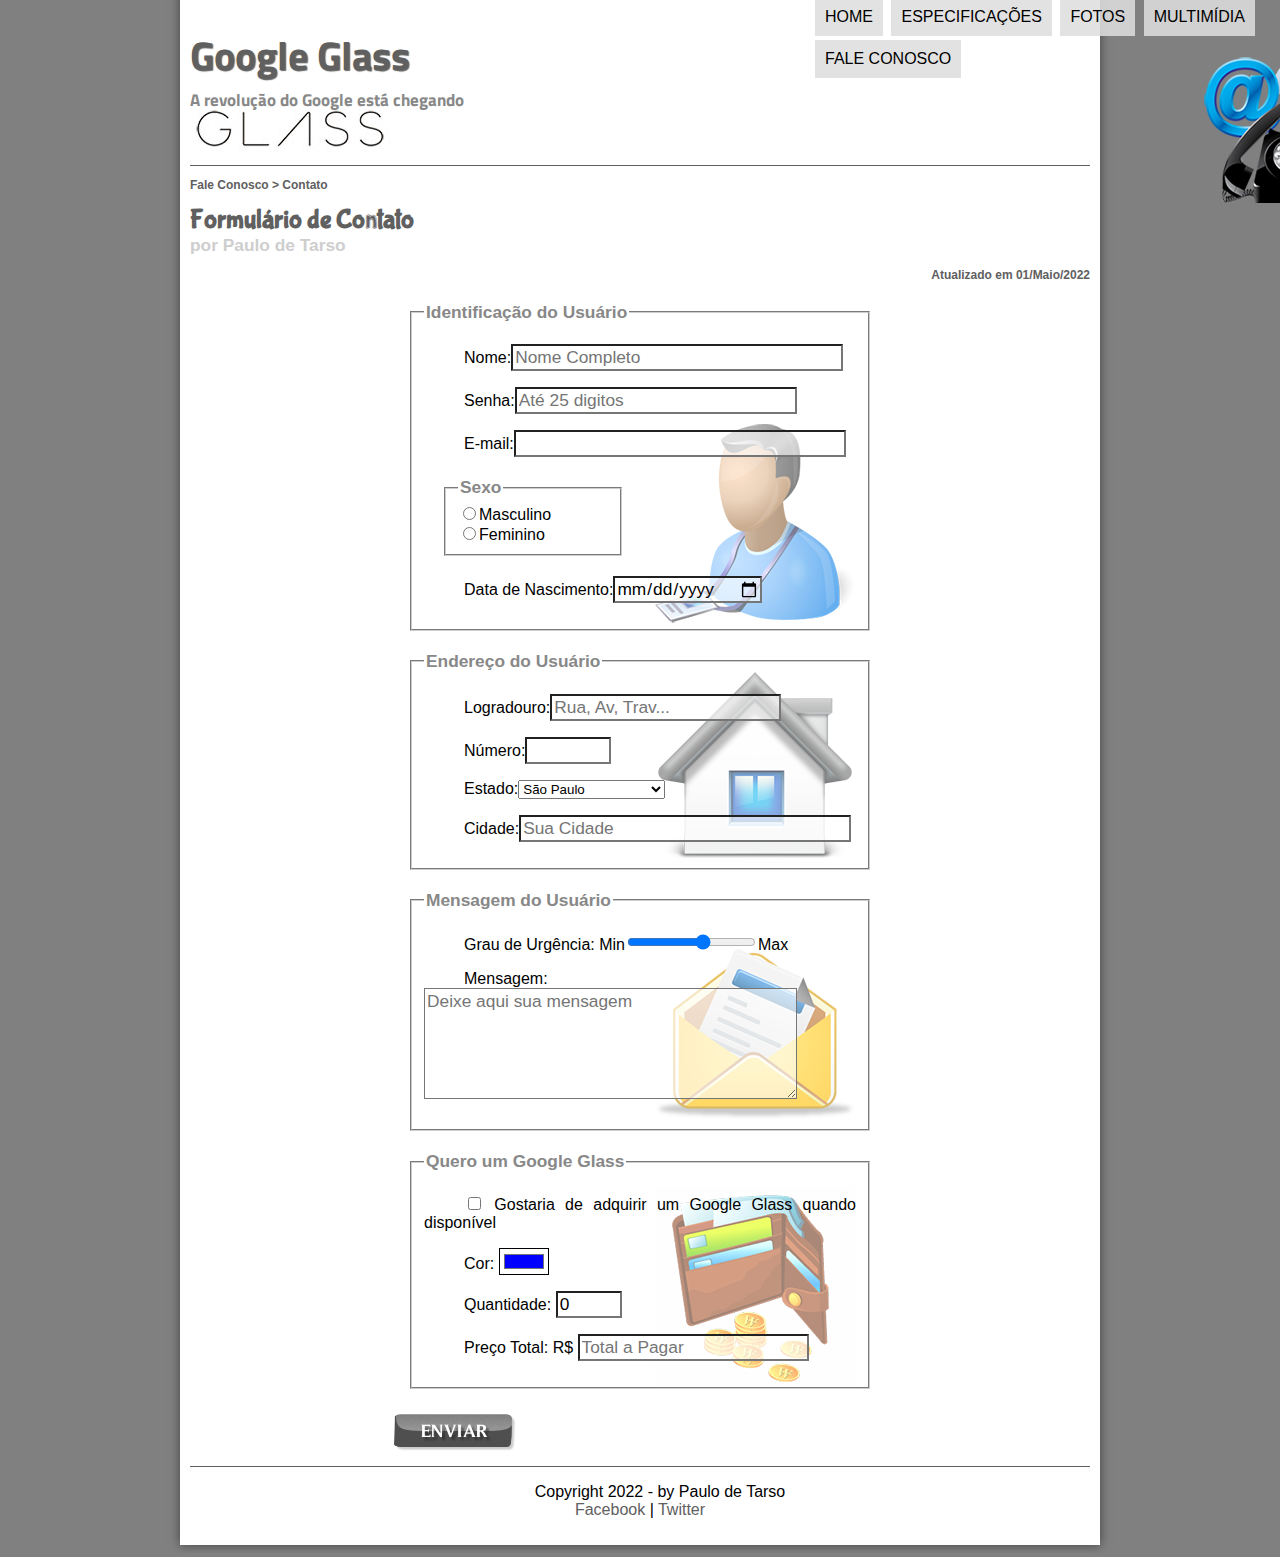
<file: CursoHTML5/projeto-glass-html5/fale-conosco.html>
<!DOCTYPE html>
<html lang="pt-br" xmlns="http://www.w3.org/1999/html">

<head>
    <meta charset="utf8"/>
    <title>Tudo sobre Google Glass</title>
    <link rel="stylesheet" href="_css/estilo.css"/>
    <link rel="stylesheet" href="_css/form.css"/>
    <script>
        function cal_total(){
            var tot, qtd
                qtd = parseInt(document.getElementById('cquant').value);
            tot = qtd * 1500
            document.getElementById('cpreco').value = tot
        }
    </script>
</head>
<script src="funcoes.js"></script>

<body>
<div id="interface">
    <header id="cabecalho">
        <hgroup>
            <h1>Google Glass</h1>
            <h2>A revolução do Google está chegando</h2>
        </hgroup>

        <img id="icone" src="_imagens/contato.png"  alt=""/>

        <nav id="menu">
            <h1>Menu Principal</h1>
            <ul>
                <li onmouseover="mudaFoto('_imagens/home.png')" onmouseout="mudaFoto('_imagens/contato.png')"><a href="index.html">Home</a></li>
                <li onmouseover="mudaFoto('_imagens/especificacoes.png')" onmouseout="mudaFoto('_imagens/contato.png')"><a href="specs.html">Especificações</a></li>
                <li onmouseover="mudaFoto('_imagens/fotos.png')" onmouseout="mudaFoto('_imagens/contato.png')"><a href="fotos.html">Fotos</a></li>
                <li onmouseover="mudaFoto('_imagens/multimidia.png')" onmouseout="mudaFoto('_imagens/contato.png')"><a href="multimidia.html">Multimídia</a></li>
                <li onmouseover="mudaFoto('_imagens/contato.png')" onmouseout="mudaFoto('_imagens/contato.png')"><a href="fale-conosco.html">Fale conosco</a></li>
            </ul>
        </nav>
    </header>
    <section id="corpo-full">
        <header id="cabecalho-artigo">
            <hgroup>
                <h3>Fale Conosco > Contato</h3>
                <h1>Formulário de Contato</h1>
                <h2>por Paulo de Tarso</h2>
                <h3 class="direita"> Atualizado em 01/Maio/2022</h3>
            </hgroup>
        </header>
        <form method="post" id="fcontato" action="mailto:paulo.tarso4747@gmail.com" oninput="cal_total();">
            <fieldset id="usuario"><legend>Identificação do Usuário</legend>
                <p><label for="cnome">Nome:</label><input type="text" name="tnome" id="cnome" size="30" maxlength="30" placeholder="Nome Completo"/></p>
                <p><label for="csenha">Senha:</label><input type="password" name="tsenha" id="csenha" size="25" maxlength="25"
                placeholder="Até 25 digitos"/></p>
                <p><label for="cemail">E-mail:</label><input type="email" name="temail"
                id="cemail" size="30" maxlength="35"></p>
                <fieldset id="sexo"><legend>Sexo</legend>
                 <input type="radio" name="sex" id="cmasc"/><label for="cmasc">Masculino</label><br/>
                    <input type="radio" name="sex" id="cfem"/><label for="cfem">Feminino</label></fieldset>
                <p><label for="cdata">Data de Nascimento:</label><input type="date" name="tdata" id="cdata"/></p>
            </fieldset>

            <fieldset id="end">
                <legend id="endereco">Endereço do Usuário</legend>
                <p><label for="crua">Logradouro:</label><input type="text" name="trua" id="crua" size="20" maxlength="40" placeholder="Rua, Av, Trav..."/></p>
                <p><label for="cnum"> Número:<input type="number" name="tnum" id="cnum" min="0" max="9999"/></label></p>
                <p><label for="cestado">Estado:</label><select name="testado" id="cestado">
                    <optgroup label="Região Sudeste">
                    <option value="RJ">Rio DeJaneiro</option>
                    <option value="SP" selected>São Paulo</option>
                    <option value="MG">Mina Gerais</option>
                </optgroup>
                    <optgroup label="Região Sul">
                        <option value="PR">Paraná</option>
                        <option value="SC">Santa Catarina</option>
                        <option value="RS">Rio Grande do Sul</option>
                    </optgroup>
                </select></p>
                <p><label for="ccidade">Cidade:<input type="text" name="tcidade" id="ccidade" size="30" maxlength="30" placeholder="Sua Cidade" list="cidades" ></label></p>
                <datalist id="cidades">
                    <option value="Rio de Janeiro"></option>
                    <option value="Nova Iguaçu"></option>
                    <option value="Niterói"></option>
                    <option value="Belford Roxo"></option>
                    <option value="São Paulo"></option>
                </datalist>
            </fieldset>

            <fieldset id="mensagemUser">
                <legend id="mensagem">Mensagem do Usuário</legend>
                <p><label for="curg">Grau de Urgência: Min<input type="range" name="tcurg" id="curg" min="0" max="10" step="2">Max</label></p>
                <p><label for="cmensagem">Mensagem:</label>
                <textarea name="tmensagem" id="cmensagem" cols="35" rows="5" placeholder="Deixe aqui sua mensagem"></textarea></p>
            </fieldset>

            <fieldset id="glass">
                <legend id="pedido">Quero um Google Glass</legend>
                <p><input type="checkbox" name="tglass" id="cglass">
                    <label for="cglass">Gostaria de adquirir um Google Glass quando disponível</label></p>
                <p><label for="ccor">Cor:</label>
                <input type="color" name="tcor" id="ccor" value="#0000ff"></p>
                <p><label for="cquant">Quantidade:</label>
                <input type="number" name="tquant" id="cquant" min="0" max="20" value="0"></p>
                <p><label for="cpreco">Preço Total: R$</label>
                <input type="text" name="tpreco" id="cpreco" placeholder="Total a Pagar" readonly></p>
            </fieldset>


            <input type="image" name="botao" src="_imagens/botao-enviar.png" alt=" Imagem de Botao de enviar"/>
        </form>

<footer id="rodape">
    <p>Copyright 2022 - by Paulo de Tarso<br/> <a href="https://web.facebook.com/paulo.tarso.524596/" target="_blank"> Facebook</a> | <a href="https://twitter.com/SouulHunter" target="_blank">Twitter</a></p>
</footer>
    </section>
</div>
</body>
</html>
</file>
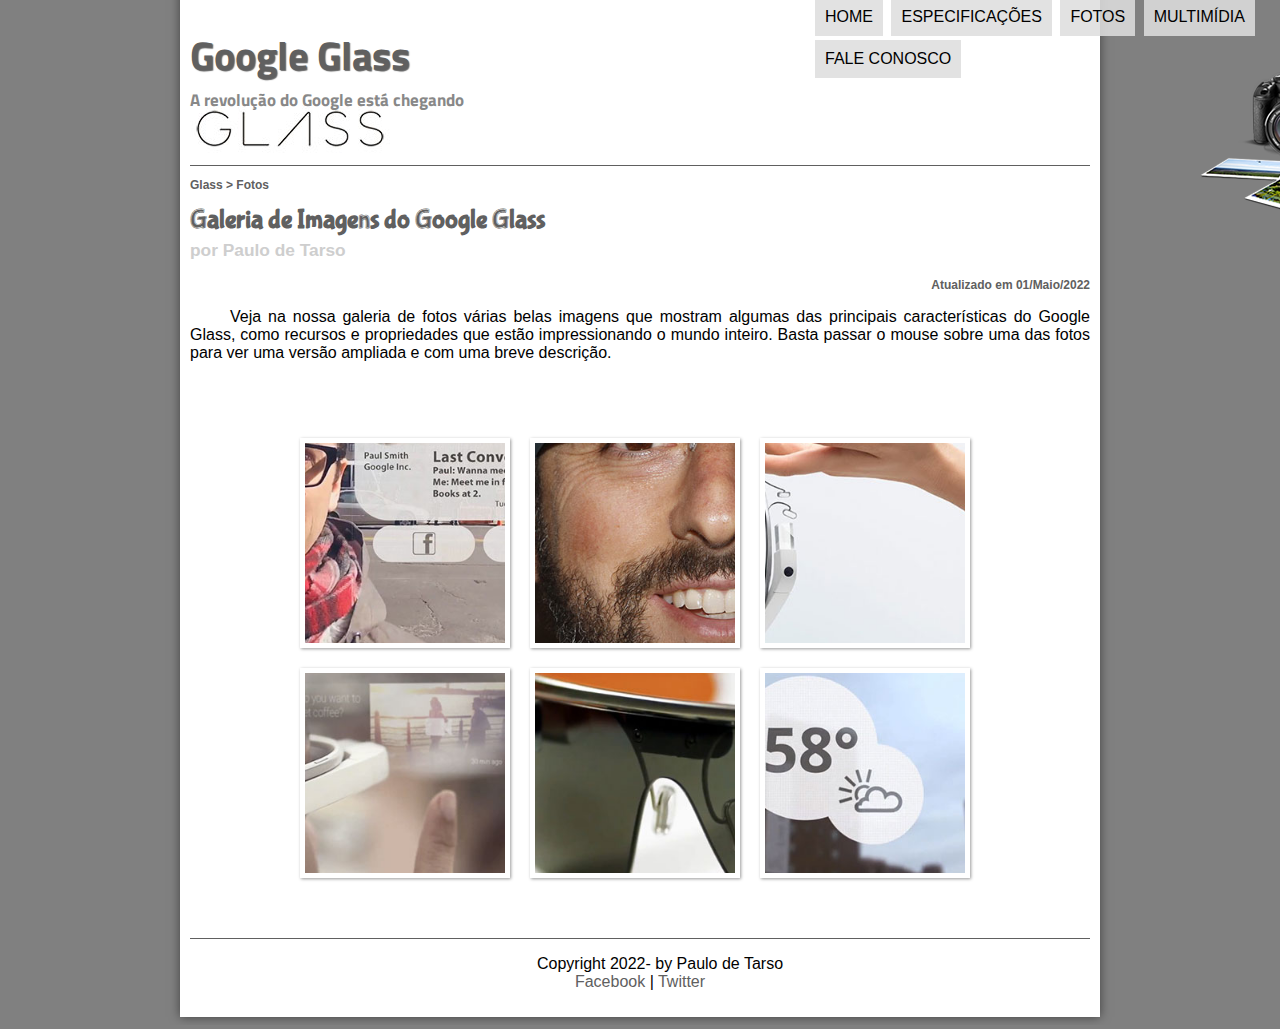
<file: CursoHTML5/projeto-glass-html5/fotos.html>
<!DOCTYPE html>
<html lang="pt-br">

<head>
    <meta charset="utf8"/>
    <title>Tudo sobre Google Glass</title>
    <link rel="stylesheet" href="_css/estilo.css"/>
    <link rel="stylesheet" href="_css/fotos.css"/>
</head>
<script src="funcoes.js"></script>
<body>
<div id="interface">
    <header id="cabecalho">
        <hgroup>
            <h1>Google Glass</h1>
            <h2>A revolução do Google está chegando</h2>
        </hgroup>

        <img id="icone" src="_imagens/fotos.png"  alt=""/>

        <nav id="menu">
            <h1>Menu Principal</h1>
            <ul>
                <li onmouseover="mudaFoto('_imagens/home.png')" onmouseout="mudaFoto('_imagens/fotos.png')"><a href="index.html">Home</a></li>
                <li onmouseover="mudaFoto('_imagens/especificacoes.png')" onmouseout="mudaFoto('_imagens/fotos.png')"><a href="specs.html">Especificações</a></li>
                <li onmouseover="mudaFoto('_imagens/fotos.png')" onmouseout="mudaFoto('_imagens/fotos.png')"><a href="fotos.html">Fotos</a></li>
                <li onmouseover="mudaFoto('_imagens/multimidia.png')" onmouseout="mudaFoto('_imagens/fotos.png')"><a href="multimidia.html">Multimídia</a></li>
                <li onmouseover="mudaFoto('_imagens/contato.png')" onmouseout="mudaFoto('_imagens/fotos.png')"><a href="fale-conosco.html">Fale conosco</a></li>
            </ul>
        </nav>

    </header>

<section id="corpo-full">
    <article id="noticia-principal">
        <header id="cabecalho-artigo">
            <hgroup>
                <h3>Glass > Fotos</h3>
                <h1>Galeria de Imagens do Google Glass</h1>
                <h2>por Paulo de Tarso</h2>
                <h3 class="direita"> Atualizado em 01/Maio/2022</h3>
            </hgroup>
        </header>
        <p>Veja na nossa galeria de fotos várias belas imagens que mostram algumas das principais características do Google Glass, como recursos e propriedades que estão impressionando o mundo inteiro. Basta passar o mouse sobre uma das fotos para ver uma versão ampliada e com uma breve descrição.</p>

        <ul id="album-fotos">
            <li id="foto01"><span>Agenda e lembretes</span></li>
            <li id="foto02"><span>Sergey Brin usando o Glass</span></li>
            <li id="foto03"><span>Leve e compacto</span></li>
            <li id="foto04"><span>Sensação de uma tela de 50"</span></li>
            <li id="foto05"><span>Vários tipos de lente</span></li>
            <li id="foto06"><span>Informações importantes</span></li>
        </ul>
    </article>
</section>
    <footer id="rodape">
        <p>Copyright 2022- by Paulo de Tarso<br/> <a href="http://facebook.com" target="_blank"> Facebook</a> | <a href="http://twitter.com" target="_blank">Twitter</a></p>
    </footer>
</div>
</body>
</html>
</file>
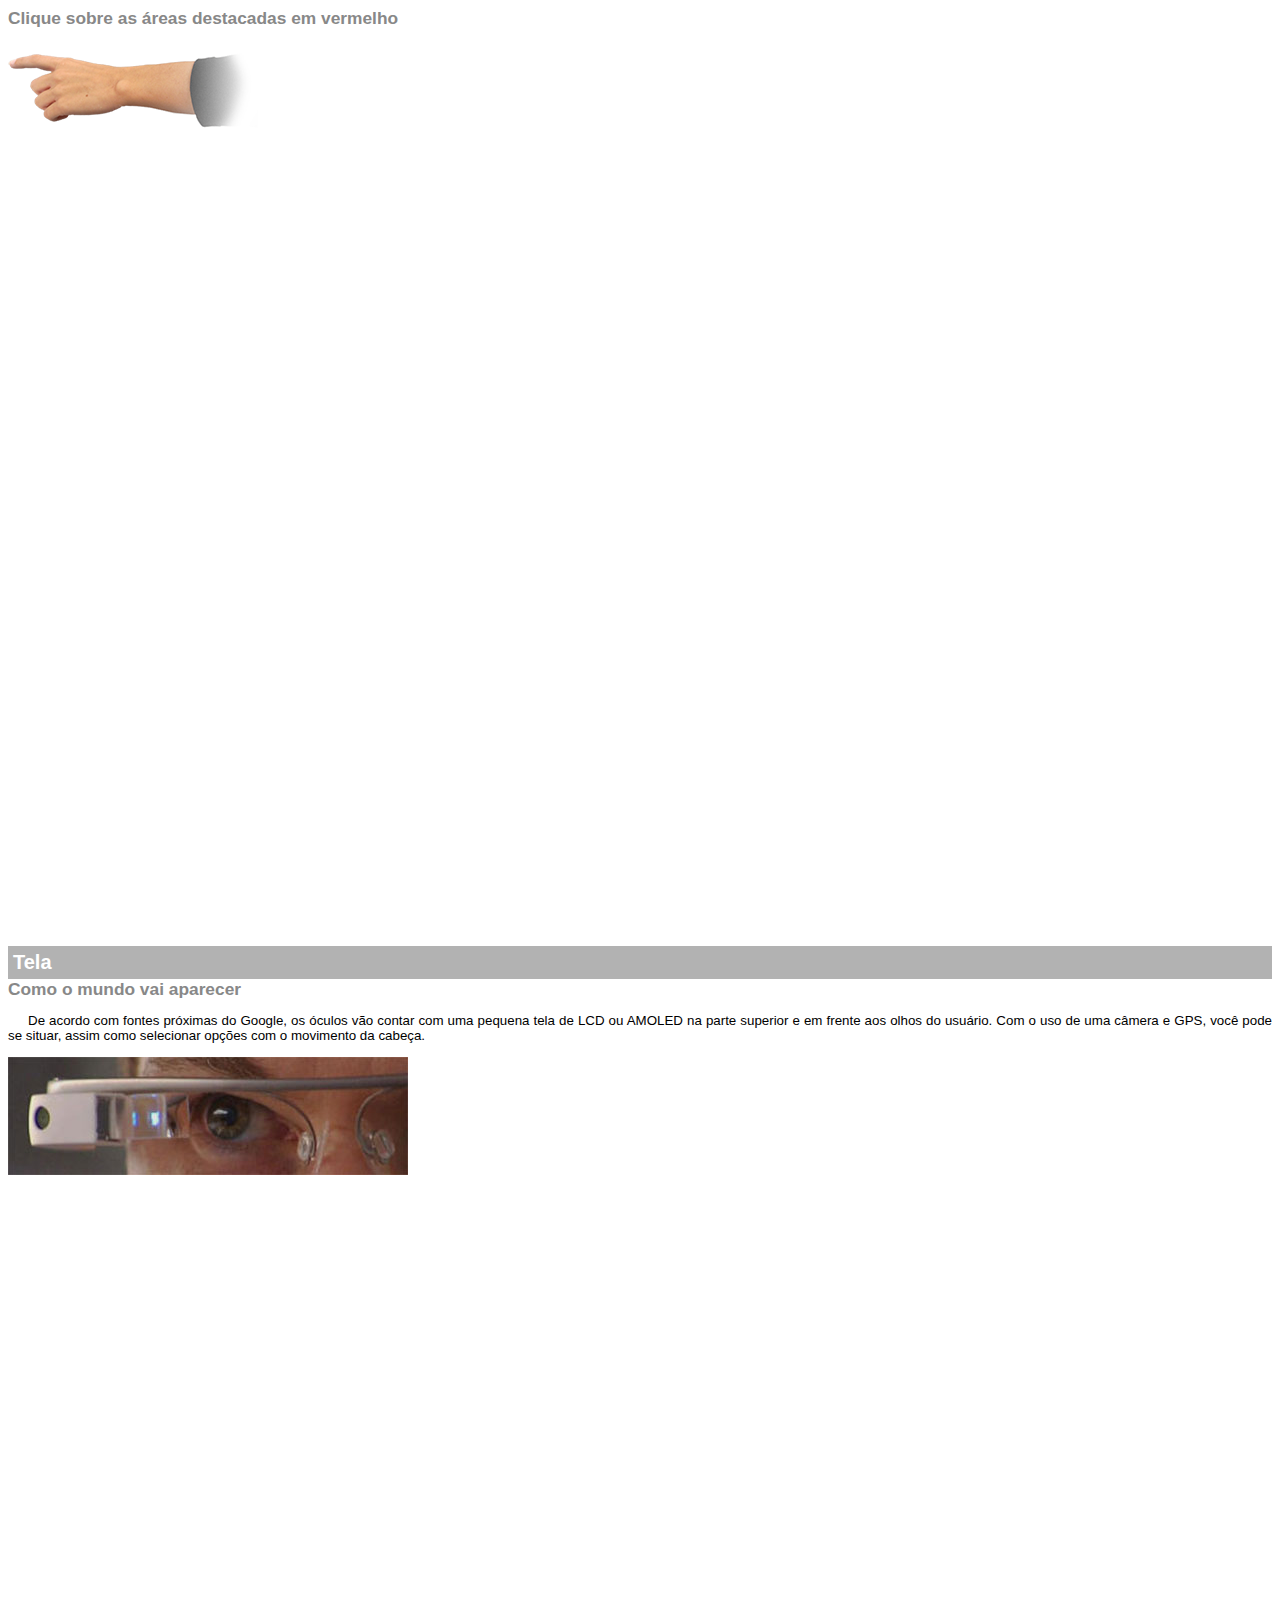
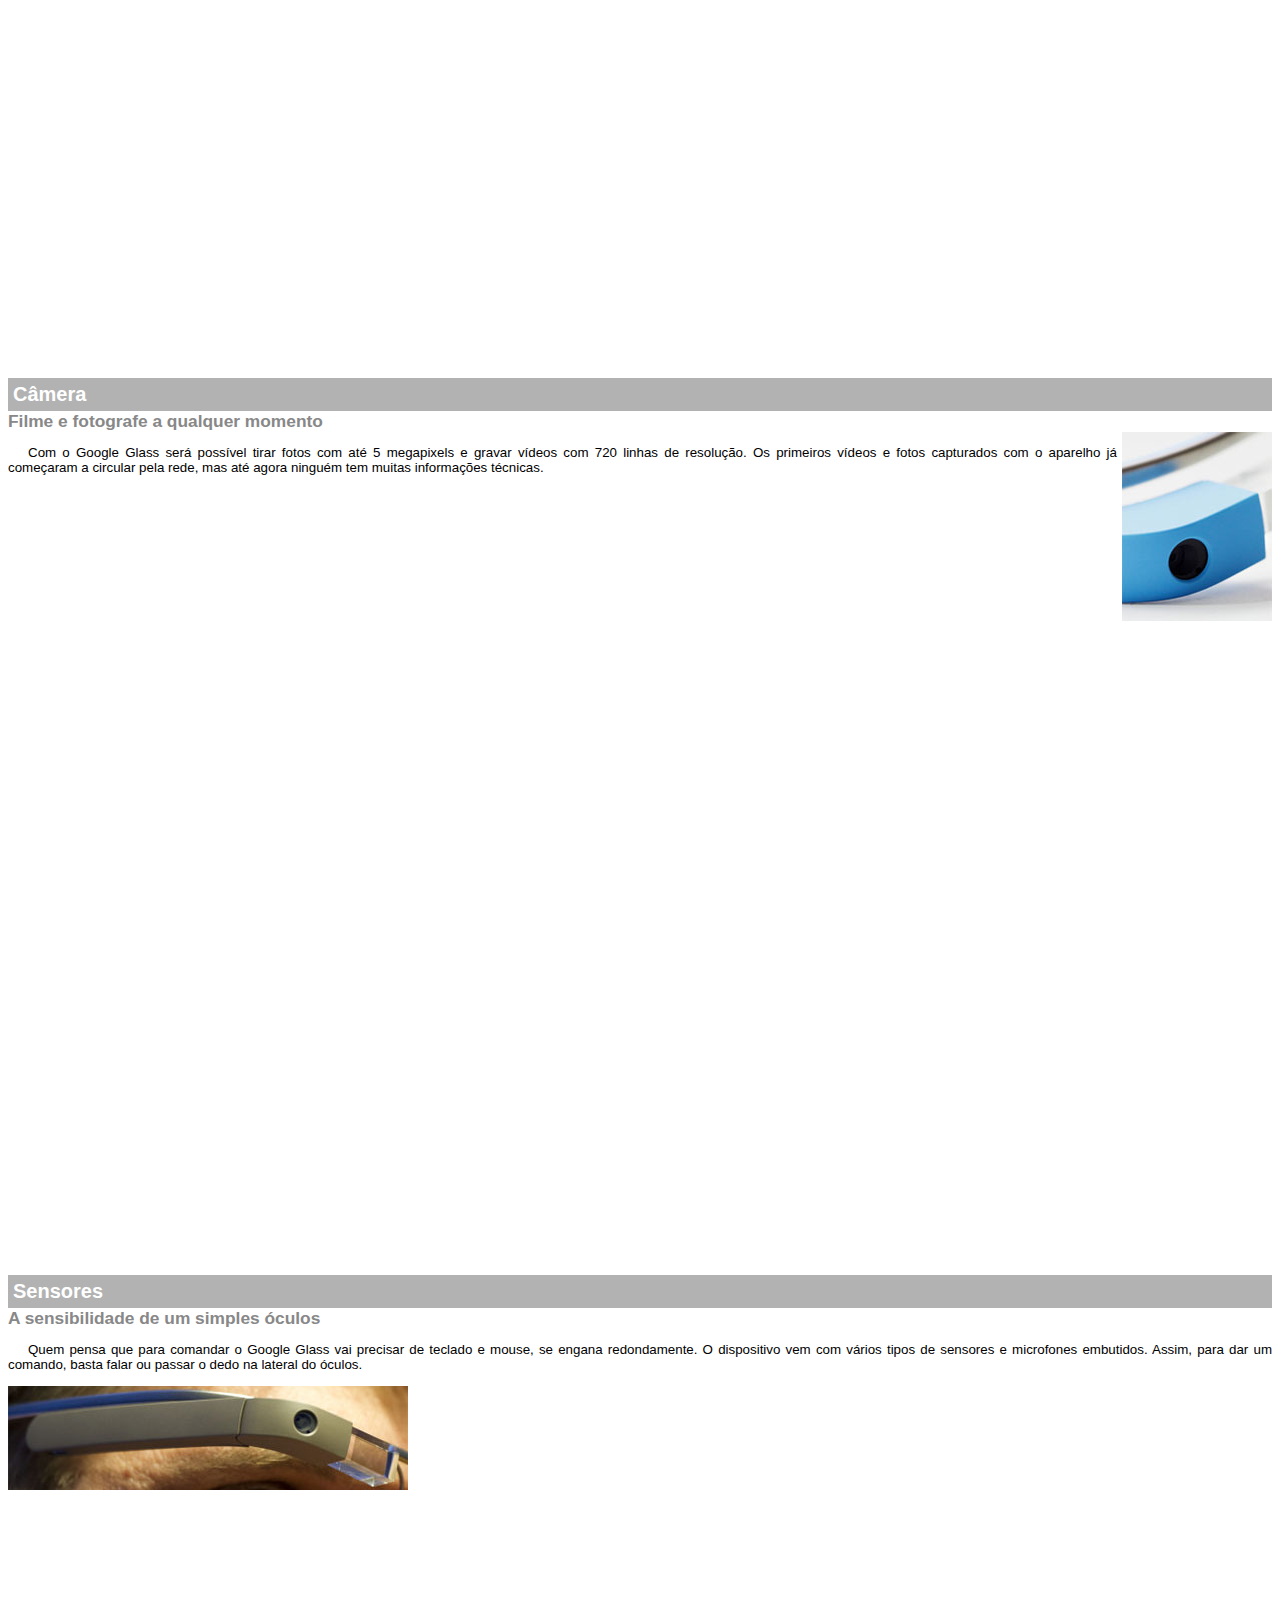
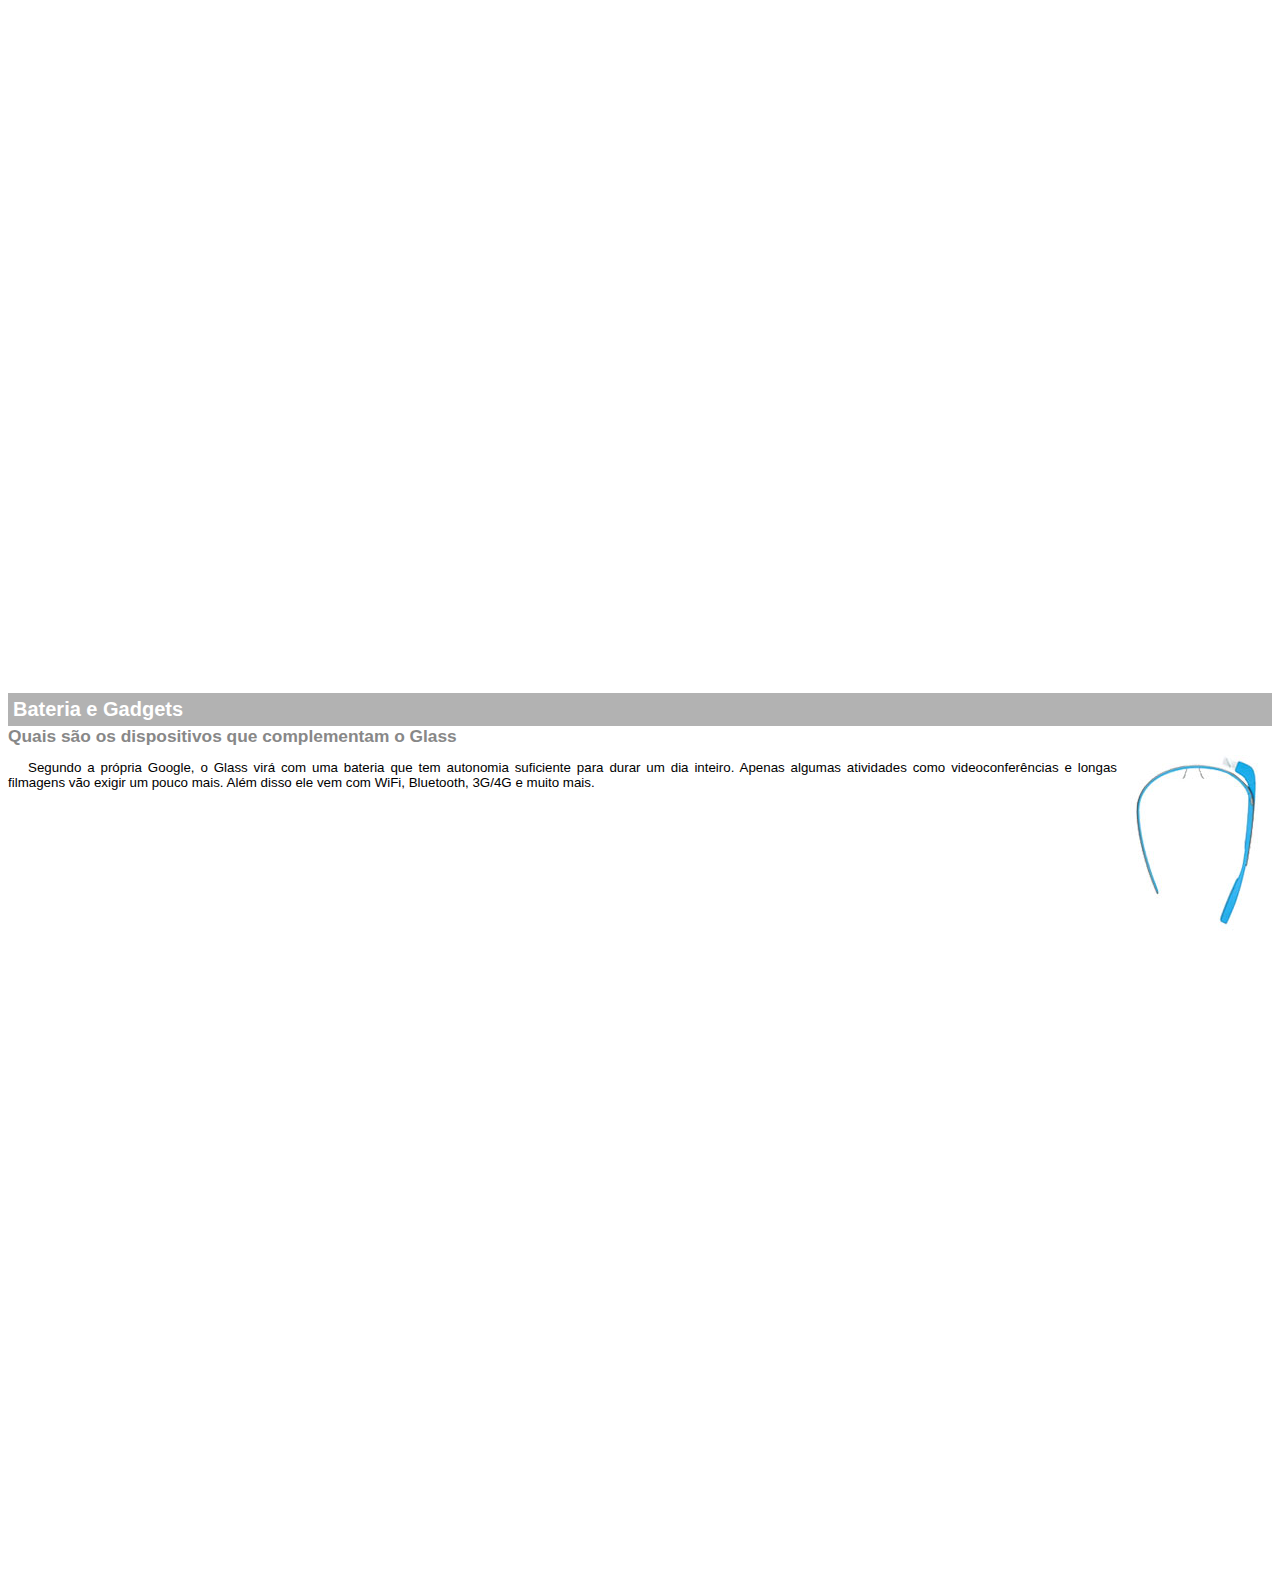
<file: CursoHTML5/projeto-glass-html5/google-glass.html>
<!DOCTYPE html>
<html lang="pt-br">
<head>
    <meta charset="utf-8">
    <title>Informações sobre Google Glass</title>
    <style>
        body{
            font-family: Arial,sans-serif;
            font-size: 10pt;
        }
        p{
            text-align: justify;
            text-indent: 20px;
        }
        article h1{
            font-size: 15pt;
            color: white;
            background-color: rgba(0,0,0,.3);
            padding: 5px;
            margin: 0;
        }
        article h2{
            font-size: 13pt;
            color: #888888;
            margin: 0;
        }
        article{
            margin-bottom: 800px;
        }
        img.img-dir {
            display: block;
            float: right;
            margin-left: 5px;
        }
    </style>
</head>
<body>

<article id="topo">
    <header>
        <h2>Clique sobre as áreas destacadas em vermelho</h2>
    </header>
    <img src="_imagens/mao.png" alt="Mão apontando para a esquerda">
</article>

<article id="tela">
    <header>
        <h1>Tela</h1>
        <h2>Como o mundo vai aparecer</h2>
    </header>
    <p>De acordo com fontes próximas do Google, os óculos vão contar com uma pequena tela de LCD ou AMOLED na parte superior e em frente aos olhos do usuário. Com o uso de uma câmera e GPS, você pode se situar, assim como selecionar opções com o movimento da cabeça.</p>
    <img src="_imagens/det-tela.jpg" alt="Tela do Google Glass"></article>

<article id="camera">
    <header>
        <h1>Câmera</h1>
        <h2>Filme e fotografe a qualquer momento</h2>
    </header>
<img src="_imagens/det-camera.jpg" class="img-dir" alt="Camera do Google Glass">
    <p>Com o Google Glass será possível tirar fotos com até 5 megapixels e gravar vídeos com 720 linhas de resolução. Os primeiros vídeos e fotos capturados com o aparelho já começaram a circular pela rede, mas até agora ninguém tem muitas informações técnicas.</p>
</article>

<article id="sensor">
    <header>
        <h1>Sensores</h1>
        <h2>A sensibilidade de um simples óculos</h2>
    </header>
        <p>Quem pensa que para comandar o Google Glass vai precisar de teclado e mouse, se engana redondamente. O dispositivo vem com vários tipos de sensores e microfones embutidos. Assim, para dar um comando, basta falar ou passar o dedo na lateral do óculos.</p>
    <img src="_imagens/det-touch.jpg" alt="Sensores do Google Glass">
</article>

<article id="bateria">
    <header>
        <h1>Bateria e Gadgets</h1>
        <h2>Quais são os dispositivos que complementam o Glass</h2>
    </header>
<img src="_imagens/det-bateria.jpg" class="img-dir" alt="Bateria e gadgets do Google Glass">
    <p>Segundo a própria Google, o Glass virá com uma bateria que tem autonomia suficiente para durar um dia inteiro. Apenas algumas atividades como videoconferências e longas filmagens vão exigir um pouco mais. Além disso ele vem com WiFi, Bluetooth, 3G/4G e muito mais.</p>
</article>
</body>
</html>
</file>
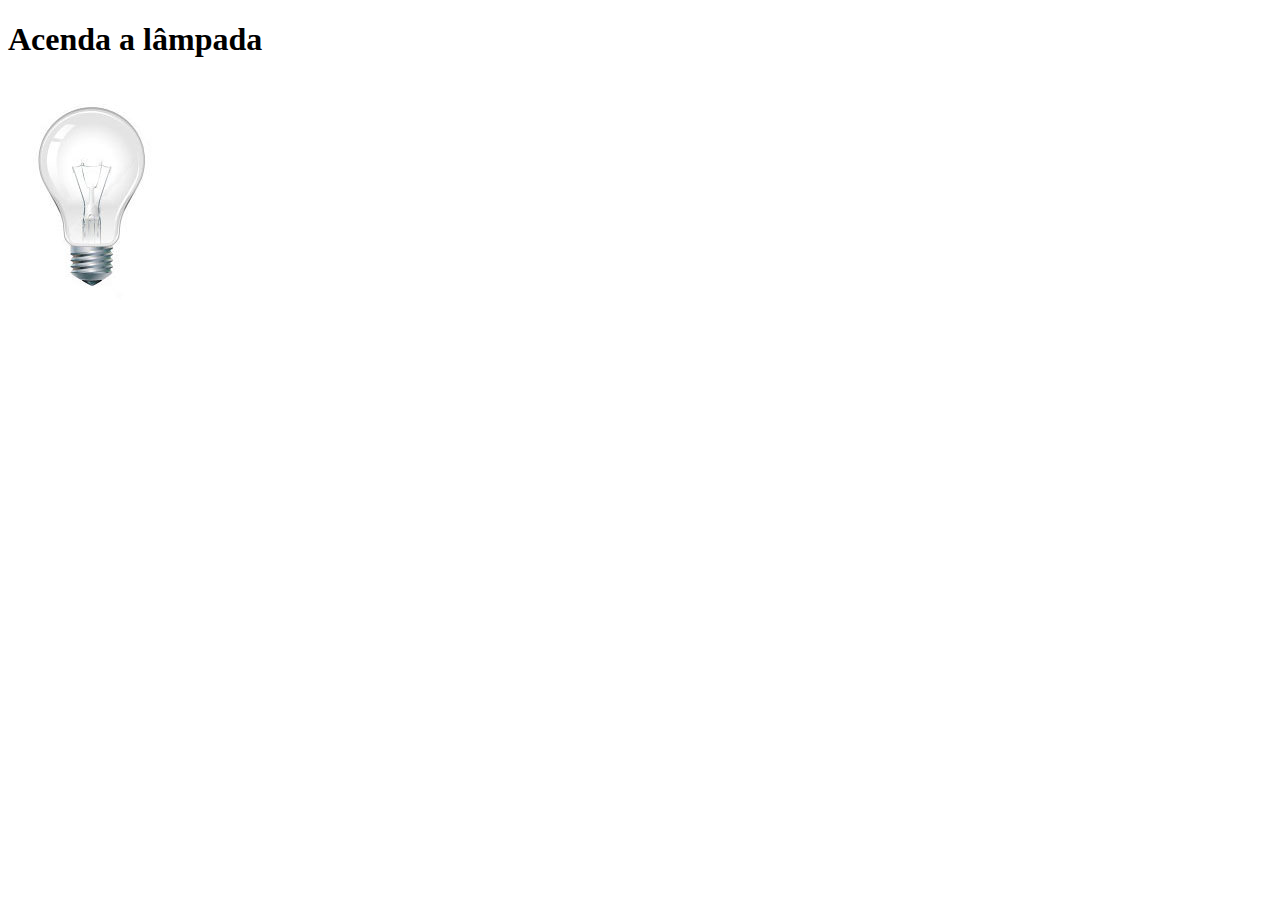
<file: CursoHTML5/projeto-glass-html5/JavaScript1.html>
<!DOCTYPE html>
<html lang="pt-br">
<head>
  <meta charset="UTF-8">
  <title>Testando JavaScript</title>
  <script>
    var quebrada = false;

    function mudaLampada(tipo) {
      if (!quebrada) {
        document.getElementById("luz").src="_imagens/" + tipo + ".jpg";
        if (tipo === 'lampada-quebrada') {
          quebrada = true;
        }
      }
    }
  </script>
</head>
<body>
<h1>Acenda a lâmpada</h1>
<img src="_imagens/lampada-apagada.jpg" id="luz" onmousemove="mudaLampada('lampada-acesa')" onmouseout="mudaLampada('lampada-apagada')" onclick="mudaLampada('lampada-quebrada')" alt=""/>
</body>
</html>
</file>
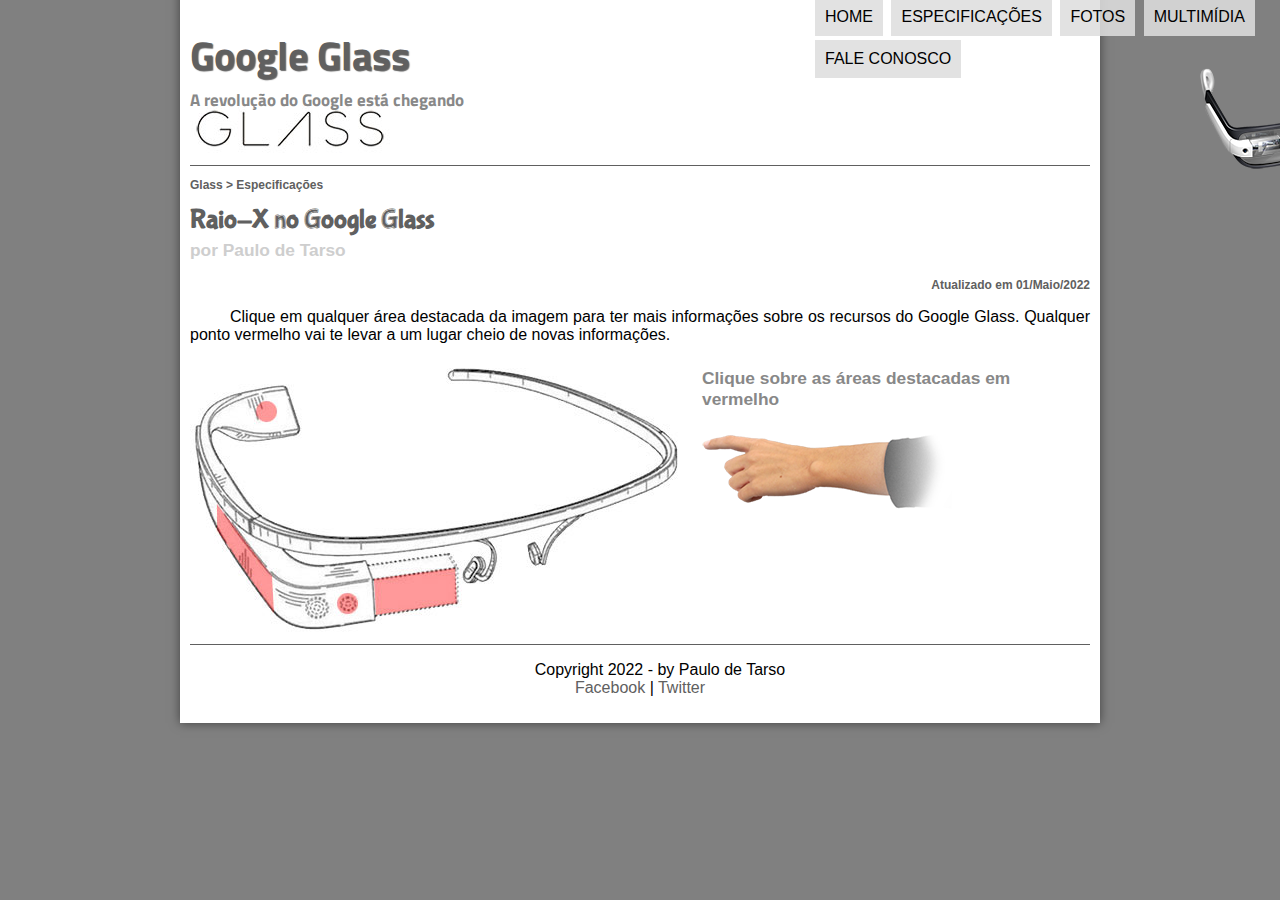
<file: CursoHTML5/projeto-glass-html5/specs.html>
<!DOCTYPE html>
<html lang="pt-br">

<head>
    <meta charset="utf8"/>
    <title>Tudo sobre Google Glass</title>
    <link rel="stylesheet" href="_css/estilo.css"/>
    <link rel="stylesheet" href="_css/specs.css"/>
</head>
<script src="funcoes.js"></script>
<body>
<div id="interface">
    <header id="cabecalho">
        <hgroup>
            <h1>Google Glass</h1>
            <h2>A revolução do Google está chegando</h2>
        </hgroup>

        <img id="icone" src="_imagens/glass-oculos-preto-peq.png"  alt=""/>

        <nav id="menu">
            <h1>Menu Principal</h1>
            <ul>
                <li onmouseover="mudaFoto('_imagens/home.png')" onmouseout="mudaFoto('_imagens/especificacoes.png')"><a href="index.html">Home</a></li>
                <li onmouseover="mudaFoto('_imagens/especificacoes.png')" onmouseout="mudaFoto('_imagens/especificacoes.png')"><a href="specs.html">Especificações</a></li>
                <li onmouseover="mudaFoto('_imagens/fotos.png')" onmouseout="mudaFoto('_imagens/especificacoes.png')"><a href="fotos.html">Fotos</a></li>
                <li onmouseover="mudaFoto('_imagens/multimidia.png')" onmouseout="mudaFoto('_imagens/especificacoes.png')"><a href="multimidia.html">Multimídia</a></li>
                <li onmouseover="mudaFoto('_imagens/contato.png')" onmouseout="mudaFoto('_imagens/especificacoes.png')"><a href="fale-conosco.html">Fale conosco</a></li>
            </ul>
        </nav>

    </header>
<section id="corpo-full">
    <article id="noticia-principal">
        <header id="cabecalho-artigo">
            <hgroup>
                <h3>Glass > Especificações</h3>
                <h1>Raio-X no Google Glass</h1>
                <h2>por Paulo de Tarso</h2>
                <h3 class="direita">Atualizado em 01/Maio/2022</h3>
            </hgroup>
        </header>

        <p>Clique em qualquer área destacada da imagem para ter mais informações sobre os recursos do Google Glass. Qualquer ponto vermelho vai te levar a um lugar cheio de novas informações.</p>
        
        <section id="conteudo">
            <img src="_imagens/glass-esquema-marcado.jpg" usemap="#meuMapa">
            <map name="meuMapa">
                <area shape="rect" coords="179,202,270,260" href="google-glass.html#tela" target="janela"/>
                <area shape="circle" coords="158,243,12 " href="google-glass.html#camera" target="janela"/>
                <area shape="circle" coords="73,52,12" href="google-glass.html#bateria" target="janela"/>
                <area shape="poly" coords="28,143,83,216,84,249,27,169" href="google-glass.html#sensor" target="janela"/>
            </map>
            <iframe src="google-glass.html" name="janela" id="frame-spec"></iframe>
            
        </section>
    </article>
</section>
    <footer id="rodape">
        <p>Copyright 2022 - by Paulo de Tarso<br/> <a href="http://facebook.com" target="_blank"> Facebook</a> | <a href="http://twitter.com" target="_blank">Twitter</a></p>
    </footer>
</div>
</body>
</html>
</file>
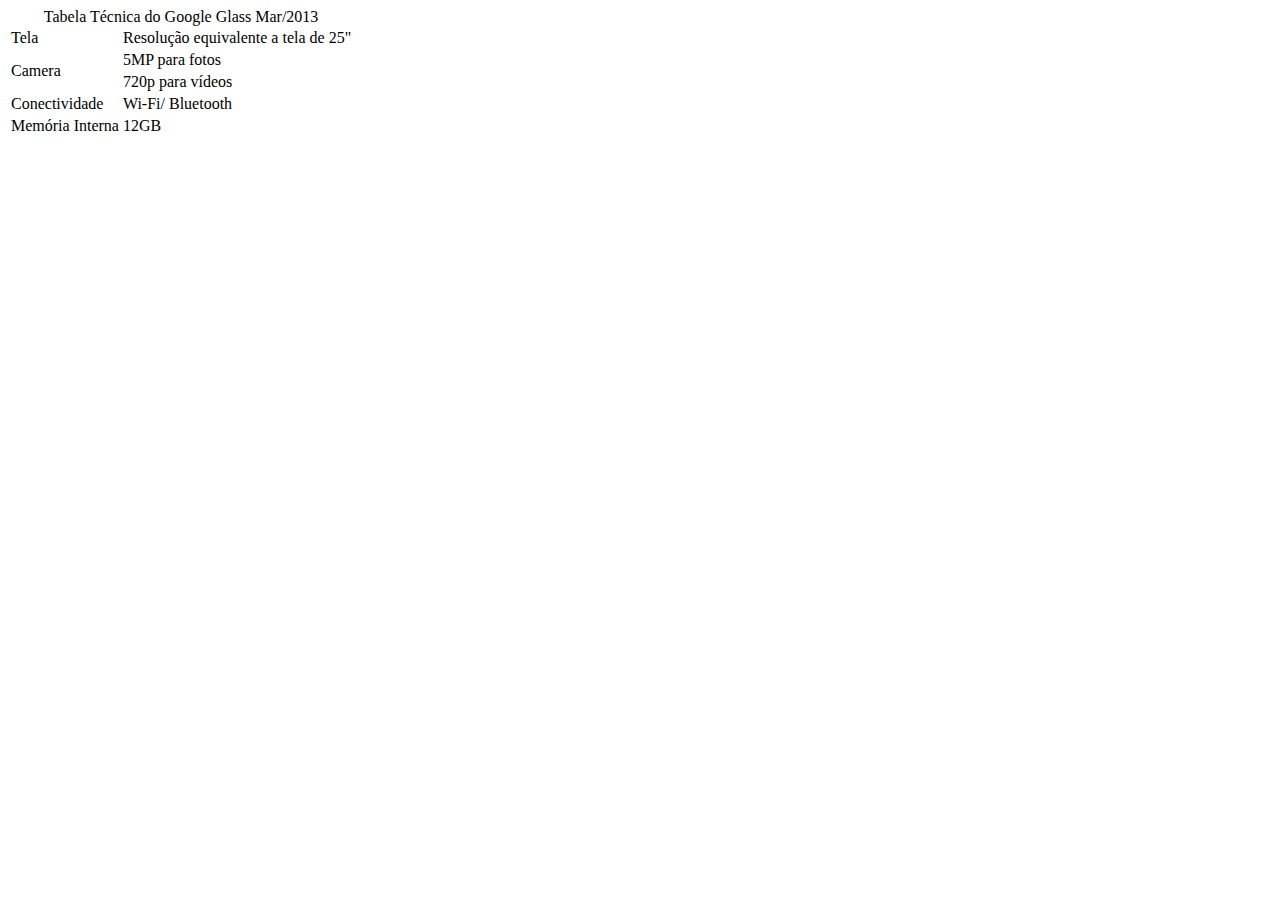
<file: CursoHTML5/projeto-glass-html5/tabela.html>
<!DOCTYPE html>
<html lang="en">
<head>
    <meta charset="UTF-8">
    <title>Tabelinha</title>
</head>
<body>
<table id="tabelaspec">
    <caption>Tabela Técnica do Google Glass Mar/2013</caption>

    <tr><td>Tela</td><td>Resolução equivalente a tela de 25"</td></tr>
    <tr><td rowspan="2">Camera</td> <td>5MP para fotos</td></tr>
    <tr><td>720p para vídeos</td></tr>
    <tr><td>Conectividade</td> <td>Wi-Fi/ Bluetooth</td></tr>
    <tr><td>Memória Interna</td> <td>12GB</td></tr>
</table>
</body>
</html>
</file>
<file: CursoHTML5/projeto-glass-html5/_css/estilo.css>
@charset "utf-8";
@import url('https://fonts.googleapis.com/css2?family=Titillium+Web&display=swap');
@font-face {
    font-family:'FonteLogo' ;
    src: url("../_fonts/bubblegum-sans-regular.otf");
}
body{
    font-family: Arial, sans-serif;
    background-color:grey;
    color:black;
}

div#interface{
    width: 900px;
    background-color: white;
    margin: -20px auto 0 auto;
    box-shadow: 0 0 10px rgba(0,0,0,.5);
    padding: 10px;
}
p{ text-align: justify;
    text-indent:40px;
}

a{
    color: #606060;
    text-decoration: none;
}

a:hover{
    text-decoration: underline;
}

/* formatação de imagens com legendas */
header#cabecalho img#icone{
    position: absolute;
    left: 1200px;
    top:50px;
}

header#cabecalho{
    border-bottom: 1px #606060 solid;
    height: 140px;
    background: url("../_imagens/glass-logo-peq.jpg") no-repeat 0 80px;
}

header#cabecalho h1{
    font-family: 'Titillium Web', sans-serif;
    font-size: 30pt;
    color: #606060;
    text-shadow: 1px 1px 1px rgba(0,0,0,.6);
    padding: 0;
    margin-bottom: 0;
}

header#cabecalho h2{
    font-family: 'Titillium Web', sans-serif;
    color: #888888;
    font-size: 13pt;
    padding: 0;
    margin-top: 0;
}

figure.foto-legenda {
    position: relative;
    border: 8px solid white;
    box-shadow: 1px 1px 4px black;
}

figure.foto-legenda img{
    width: 100%;
    height: 100%;
}
figure.foto-legenda figcaption{
    opacity: 0;
    position: absolute;
    top: 0;
    background-color: rgba(0,0,0,.4);
    color: white;
    width: 100%;
    height: 100%;
    padding: 10px;
    box-sizing: border-box;
    transition: opacity 1s;
}

figure.foto-legenda:hover figcaption{
    opacity: 1;
}
/* Formatação do menu */
nav#menu {
    display: block;
}

nav#menu ul{
    list-style: none;
    text-transform: uppercase;
    position: absolute;
    top:-20px;
    left: 773px;
}
nav#menu li{
    display: inline-block;
    background-color: #dddd;
    padding: 10px;
    margin: 2px;
    transition: background-color 1s;
}

nav#menu li:hover{
    background-color: #606060;

}

nav#menu h1{
    display: none;
}

nav#menu a{
    color: black;
}

nav#menu a{
    text-decoration: none;
}

nav#menu a:hover{
    color: white;
}
/* Configurando o corpo do site */

section#corpo{
    display: block;
    width: 500px;
    float: left;
    border-right:1px solid #606060;
    padding-right: 15px;
}

article#noticia-principal h2 {
    font-size: 13pt;
    color: #606060;
    background-color: darkgrey;
    padding: 5px 0 5px 0;
    margin: 10px 0 10px 0 ;
}

header#cabecalho-artigo h1{
    font-family: 'FonteLogo', sans-serif;
    font-size: 20pt;
    color: #606060;
    margin-bottom: 0;
    margin-top: 0;
}

.direita{
    text-align: right;
}

header#cabecalho-artigo h2 {
    font-size: 13pt;
    color: #cecece;
    background-color: white;
    margin: 0;
}

header#cabecalho-artigo h3{
    font-size: 12px;
    color: #606060;
}

table#tabelaspec td{
    border: 1px solid darkgrey;
    padding: 10px;
    text-align: right;
}

table#tabelaspec td.ce {
    color: white;
    background-color: #606060;
    vertical-align: top;
    font-weight: bold;
}

table#tabelaspec caption{
    font-size: 13pt;
    font-weight: bolder;
}

table#tabelaspec caption{
    color: darkgrey;
}

table#tabelaspec caption span{
    display: block;
    float: right;
    color: black;
    font-size: 8pt;
    margin-top: 10px;
}

table#tabelaspec td.cd{
    border: 1px ;
    background-color: darkgrey;

}

table#tabelaspec{
    border-spacing: 0;
    margin-left: auto;
    margin-right:auto ;
}

aside#lateral{
    display: block;
    width: 350px;
    float: right;
    background-color: #dddddd;
    padding: 10px;
    margin-top: 10px;
    box-shadow: 2px 2px 2px rgba(0,0,0,.5);
}

aside#lateral h1{
    font-family: 'FonteLogo',sans-serif;
    font-size: 20pt;
    color: #606060;
    margin-top: 0;
}

aside#lateral h2{
    background-color: #606060;
    font-size: 13pt;
    color: white;
    padding: 5px;
}

footer#rodape{
    clear: both;
    border-top: 1px solid #606060;
}
footer#rodape p{
    text-align: center;
}

video#filme1 {
    width: 500px;
    border-top: 1px;
}
video#filme2 {
    display: block;
    position: relative;
    width: 360px;
    left:-4px;

}
</file>
<file: CursoHTML5/projeto-glass-html5/_css/form.css>
@charset "utf-8";

form{
    width: 500px;
    margin: auto;
}

input, textarea {
    font-family: sans-serif;
    font-weight: normal;
    font-size: 13pt;
    background-color: rgba(255,255,255,.6);
}

input:hover, textarea:hover {
    background-color: #dddddd;
}

legend {
    color: #888888;
    font-weight: bold;
    font-size: 13pt;
    font-family: sans-serif;
}
fieldset{
    border-color: #cecece;
    margin: 20px;
}

fieldset#sexo{
    width: 150px;
}
fieldset#usuario{
    background: url("../_imagens/icone-contato.png") no-repeat 95% 95%;
}

fieldset#end{
    background: url("../_imagens/icone-endereco.png") no-repeat 95% 95%;
}
fieldset#mensagemUser{
background: url("../_imagens/icone-mensagem.png") no-repeat 95% 95%
}

fieldset#glass{
    background: url("../_imagens/icone-pagamento.png") no-repeat 95% 95%
}
</file>
<file: CursoHTML5/projeto-glass-html5/_css/fotos.css>
@charset "utf-8";

ul#album-fotos {
    width:700px;
    margin: 0 auto;
    padding: 50px;
    overflow: hidden;
    list-style: none;
}

ul#album-fotos li{
    float: left;
    width: 200px;
    height: 200px;
    margin: 10px;
    border: 5px solid white;
    background-color: white;
    box-shadow: 1px 1px 3px rgba(0,0,0,.4);
    -webkit-transition: all .4s ease-in;
}

ul#album-fotos li span{
    opacity: 0;
    color: #ffffff;
    text-shadow: 1px 1px 1px black;
    background-color: rgba(0,0,0,.3);
    font-size: 9pt;
    line-height: 370px;
    padding: 5px;
}
ul#album-fotos li:hover{
    -webkit-transform: scale(1.5);
}

ul#album-fotos li:hover span{
    opacity: 1;
}

ul#album-fotos li#foto01{
    background: url("../_imagens/galeria-01.jpg") no-repeat;
    background-position: 50% 50%;
    background-size: 400px 400px;
    background-color: white;
}
ul#album-fotos li#foto01:hover{
    background-position: 0 0;
    background-size: 200px 200px;
}


ul#album-fotos li#foto02{
    background: url("../_imagens/galeria-02.jpg") no-repeat;
    background-position: 50% 50%;
    background-size: 400px 400px;
    background-color: white;
}
ul#album-fotos li#foto02:hover{
    background-position: 0 0;
    background-size: 200px 200px;
}

ul#album-fotos li#foto03{
    background: url("../_imagens/galeria-03.jpg") no-repeat;
    background-position: 50% 50%;
    background-size: 400px 400px;
    background-color: white;
}

ul#album-fotos li#foto03:hover{
    background-position: 0 0;
    background-size: 200px 200px;
}

ul#album-fotos li#foto04{
    background: url("../_imagens/galeria-04.jpg") no-repeat;
    background-position: 50% 50%;
    background-size: 400px 400px;
    background-color: white;
}
ul#album-fotos li#foto04:hover{
    background-position: 0 0;
    background-size: 200px 200px;
}

ul#album-fotos li#foto05{
    background: url("../_imagens/galeria-05.jpg") no-repeat;
    background-position: 50% 50%;
    background-size: 400px 400px;
    background-color: white;
}
ul#album-fotos li#foto05:hover{
    background-position: 0 0;
    background-size: 200px 200px;
}

ul#album-fotos li#foto06{
    background: url("../_imagens/galeria-06.jpg") no-repeat;
    background-position: 50% 50%;
    background-size: 400px 400px;
    background-color: white;
}
ul#album-fotos li#foto06:hover{
    background-position: 0 0;
    background-size: 200px 200px;
}
</file>
<file: CursoHTML5/projeto-glass-html5/_css/specs.css>
@charset "utf-8";

section#conteudo {
    width: 1000px;
    margin: auto;
}

iframe#frame-spec {
    width: 400px;
    height: 280px;
    border: none;
    overflow: hidden;
}

iframe#frame-spec::-webkit-scrollbar{
    display: none;
}
</file>
